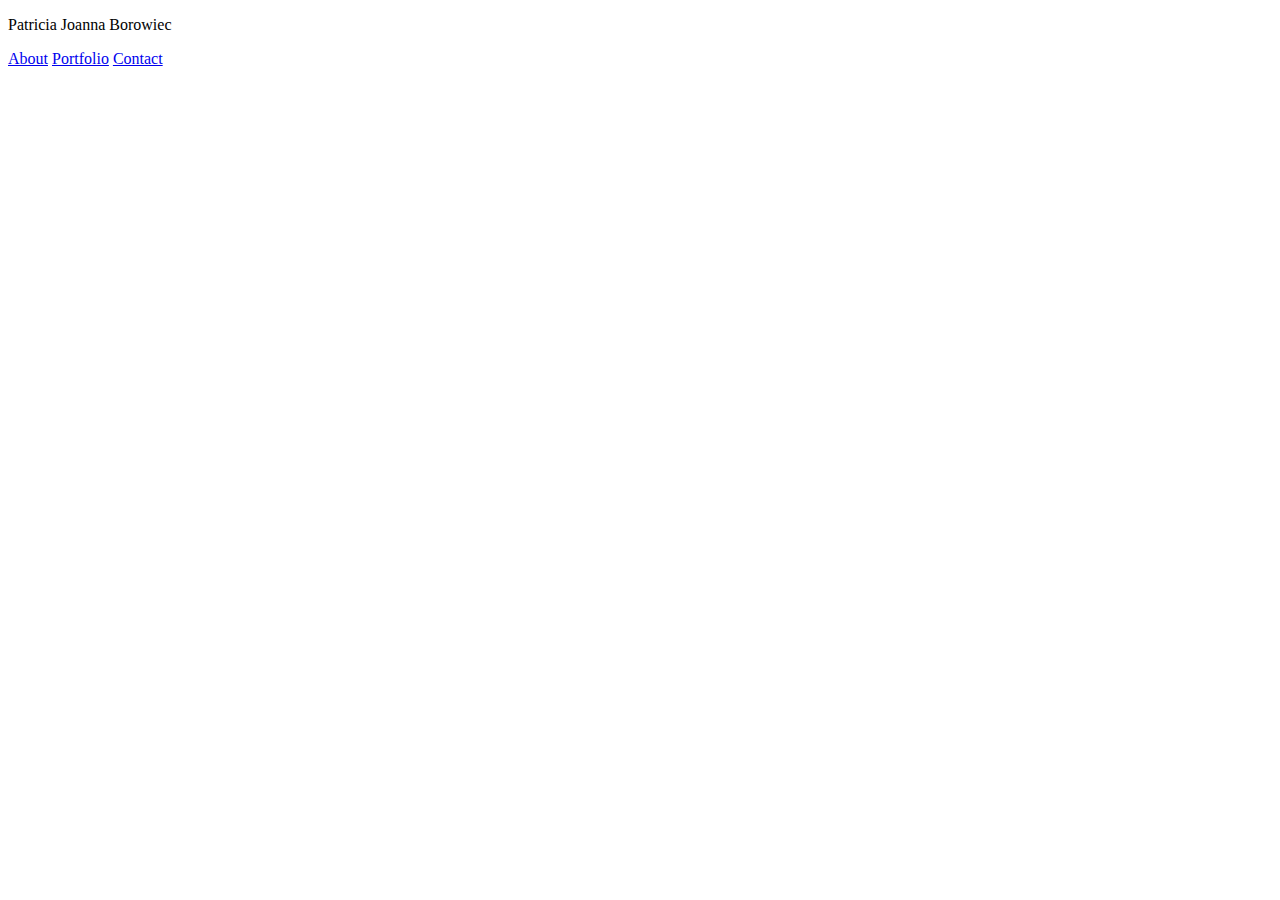
<file: InCLass/DAY04/index.html>
<!DOCTYPE html>
<html lang="en">
<head>
    <meta charset="UTF-8">
    <meta name="viewport" content="width=device-width, initial-scale=1.0">
    <meta http-equiv="X-UA-Compatible" content="ie=edge">
    <title>PJB</title>
</head>
<header>
    <nav class="bb-s d-f jc-sa">
        <p class="fs-300p">Patricia Joanna Borowiec</p>
        <div class="ai-b jc-sa d-f" style="width:600px">
            <a class="bl-s d-b br-s bt-s fs-200p ta-c td-n" href="./index.html">About</a>
            <a class="br-s d-b bt-s fs-200p ta-c td-n" href="./portfolio.html">Portfolio</a>
            <a class="br-s d-b bt-s fs-200p ta-c td-n" href="./contact.html">Contact</a>
        </div>
    </nav>
</header>
<body>
    
</body>
</html>
</file>
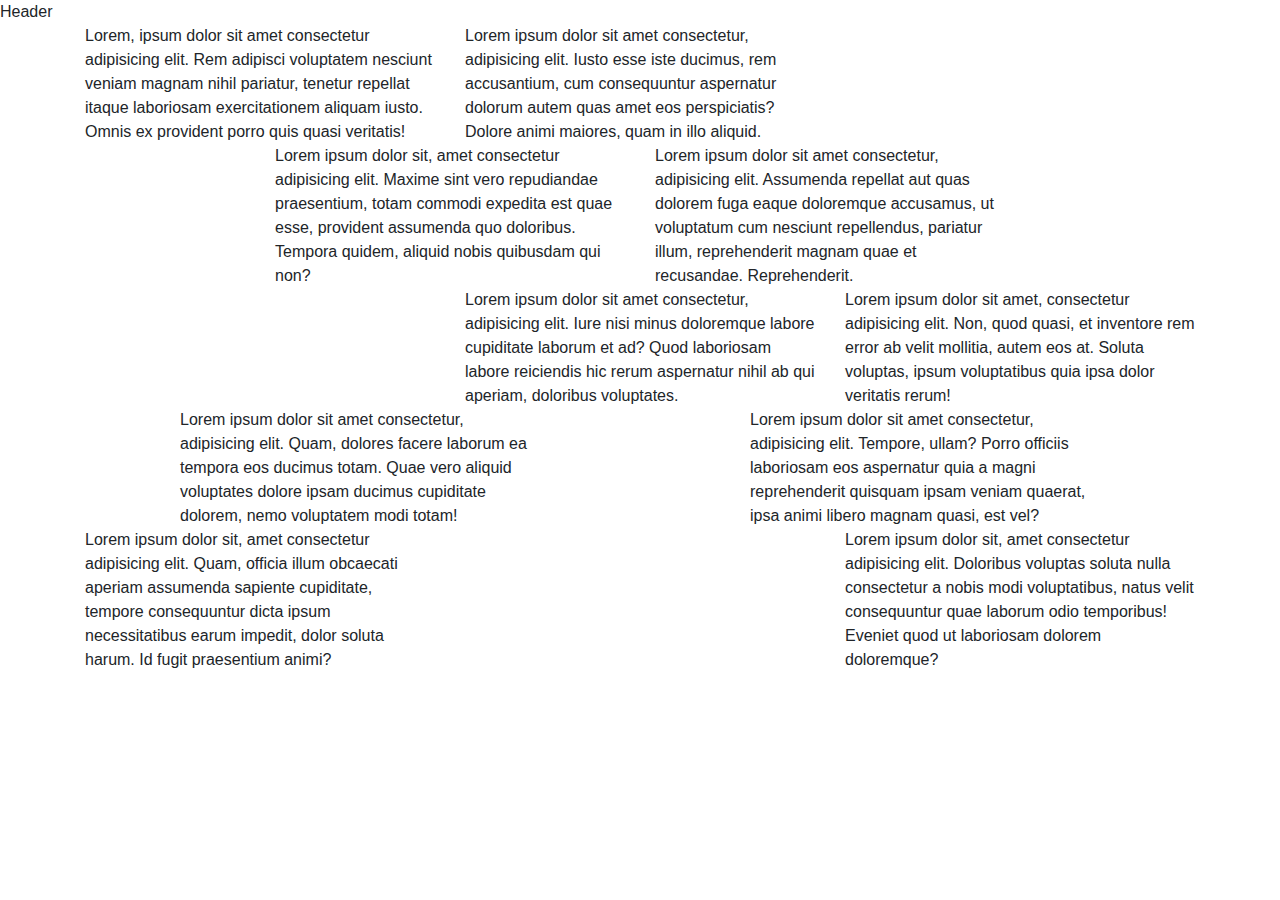
<file: DAY05/bootstrap-row-column.html>
<!DOCTYPE html>
<html lang="en">
<head>
    <meta charset="UTF-8">
    <meta name="viewport" content="width=device-width, initial-scale=1.0">
    <meta http-equiv="X-UA-Compatible" content="ie=edge">
    <link rel="stylesheet" href="https://maxcdn.bootstrapcdn.com/bootstrap/4.0.0/css/bootstrap.min.css" integrity="sha384-Gn5384xqQ1aoWXA+058RXPxPg6fy4IWvTNh0E263XmFcJlSAwiGgFAW/dAiS6JXm" crossorigin="anonymous">
    <title>GRID</title>
</head>

<header>
Header
</header>

<body>
    <div class="container">
        <div class="row justify-content-start">
          <div class="col-4">
            Lorem, ipsum dolor sit amet consectetur adipisicing elit. Rem adipisci voluptatem nesciunt veniam magnam nihil pariatur, tenetur repellat itaque laboriosam exercitationem aliquam iusto. Omnis ex provident porro quis quasi veritatis!
          </div>
          <div class="col-4">
           Lorem ipsum dolor sit amet consectetur, adipisicing elit. Iusto esse iste ducimus, rem accusantium, cum consequuntur aspernatur dolorum autem quas amet eos perspiciatis? Dolore animi maiores, quam in illo aliquid.
          </div>
        </div>
        <div class="row justify-content-center">
          <div class="col-4">
            Lorem ipsum dolor sit, amet consectetur adipisicing elit. Maxime sint vero repudiandae praesentium, totam commodi expedita est quae esse, provident assumenda quo doloribus. Tempora quidem, aliquid nobis quibusdam qui non?
          </div>
          <div class="col-4">
            Lorem ipsum dolor sit amet consectetur, adipisicing elit. Assumenda repellat aut quas dolorem fuga eaque doloremque accusamus, ut voluptatum cum nesciunt repellendus, pariatur illum, reprehenderit magnam quae et recusandae. Reprehenderit.
          </div>
        </div>
        <div class="row justify-content-end">
          <div class="col-4">
            Lorem ipsum dolor sit amet consectetur, adipisicing elit. Iure nisi minus doloremque labore cupiditate laborum et ad? Quod laboriosam labore reiciendis hic rerum aspernatur nihil ab qui aperiam, doloribus voluptates.
          </div>
          <div class="col-4">
            Lorem ipsum dolor sit amet, consectetur adipisicing elit. Non, quod quasi, et inventore rem error ab velit mollitia, autem eos at. Soluta voluptas, ipsum voluptatibus quia ipsa dolor veritatis rerum!
          </div>
        </div>
        <div class="row justify-content-around">
          <div class="col-4">
           Lorem ipsum dolor sit amet consectetur, adipisicing elit. Quam, dolores facere laborum ea tempora eos ducimus totam. Quae vero aliquid voluptates dolore ipsam ducimus cupiditate dolorem, nemo voluptatem modi totam!
          </div>
          <div class="col-4">
            Lorem ipsum dolor sit amet consectetur, adipisicing elit. Tempore, ullam? Porro officiis laboriosam eos aspernatur quia a magni reprehenderit quisquam ipsam veniam quaerat, ipsa animi libero magnam quasi, est vel?
          </div>
        </div>
        <div class="row justify-content-between">
          <div class="col-4">
            Lorem ipsum dolor sit, amet consectetur adipisicing elit. Quam, officia illum obcaecati aperiam assumenda sapiente cupiditate, tempore consequuntur dicta ipsum necessitatibus earum impedit, dolor soluta harum. Id fugit praesentium animi?
          </div>
          <div class="col-4">
           Lorem ipsum dolor sit, amet consectetur adipisicing elit. Doloribus voluptas soluta nulla consectetur a nobis modi voluptatibus, natus velit consequuntur quae laborum odio temporibus! Eveniet quod ut laboriosam dolorem doloremque?
          </div>
        </div>
      </div>
</body>
</html>
</file>
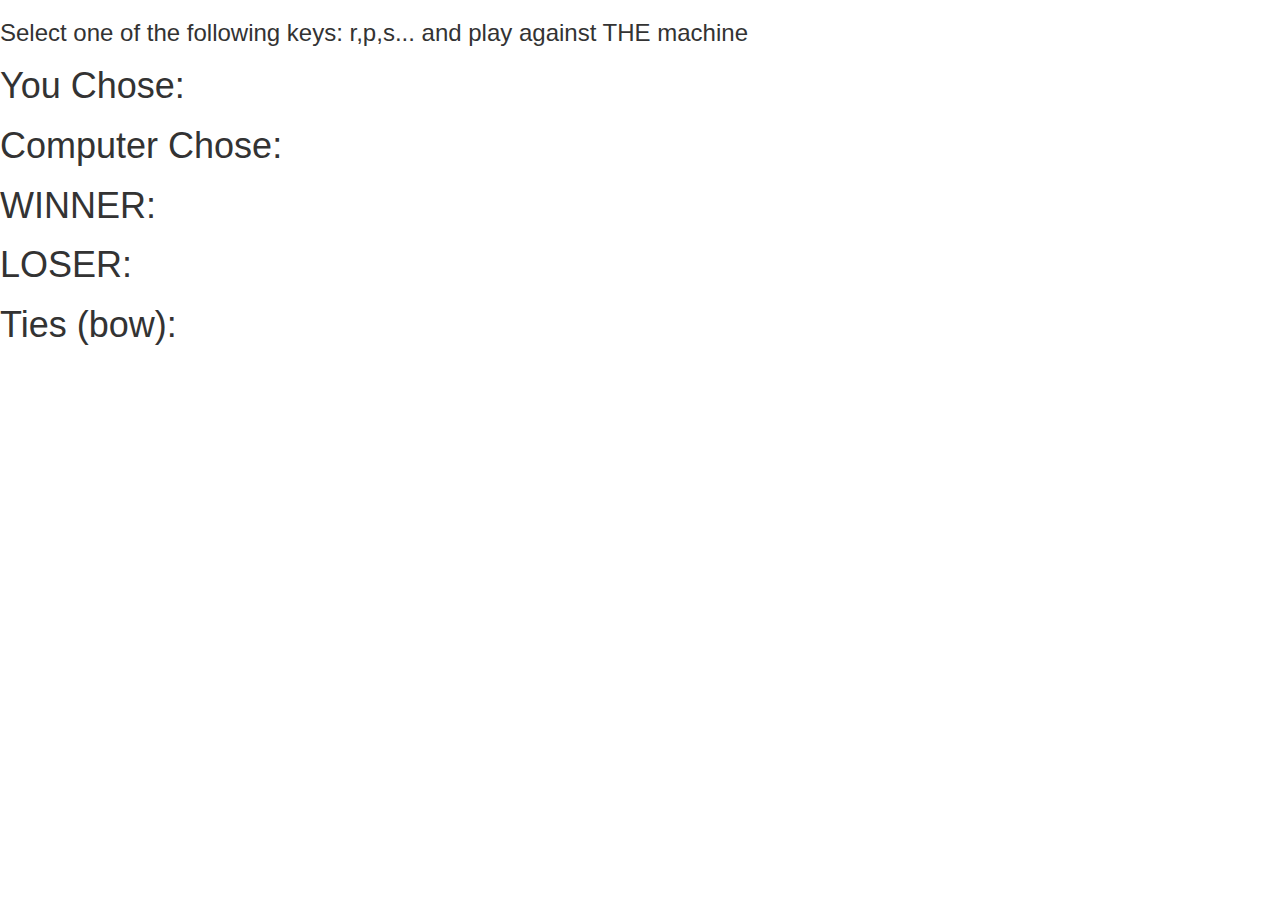
<file: InCLass/DAY08/events-examplesRPS.html>
<!DOCTYPE html>
<html lang="en-us">
  <head>
    <meta charset="UTF-8">
    <title>Events!</title>

    <link rel="stylesheet" href="https://maxcdn.bootstrapcdn.com/bootstrap/3.3.7/css/bootstrap.min.css" />

  </head>
  <body>
    <h3>Select one of the following keys: r,p,s... and play against THE machine</h3>
    <h1>You Chose: <span ="userText"></span></h1>
    <h1>Computer Chose: <span ="compChoice"></span></h1>
    <h1>WINNER: <span ="winScore"></span></h1>
    <h1>LOSER: <span ="loseScore"></span></h1>
    <h1>Ties (bow): <span ="tieScore"></span></h1>

  <script type="text/javascript">
        var userText = document.getElementById("userText");

        var spanText = userText.textContext;
        spanText = event.key; //this is you
        console.log(event);

        var spanText = compChoice.textContext;
        spanText = event.key; //this is da machine
        console.log(event);

        document.onkeyup = function(event) {

        // Determines which key was pressed.
        var userGuess = event.key;

        // the Computer's guess.
        var computerGuess = computerChoices[Math.floor(Math.random() * computerChoices.length)];

        if (userText compare with computerChoice)

        else if ()

        else ()

        let win

    <!-- We have to put this at the end of our document to ensure the user-text
         span exists when we try to access it. -->
    <script type="text/javascript">
      // Let's start by grabbing a reference to the <span> below.
      var userText = document.getElementById("user-text");

      // Next, we give JavaScript a function to execute when onkeyup event fires.
      document.onkeyup = function(event) {
          var spanText = userText.textContext;
          spanText = event.key; //this is a letter
          console.log(event);
      };
    </script>
  </body>
</html>
</file>
